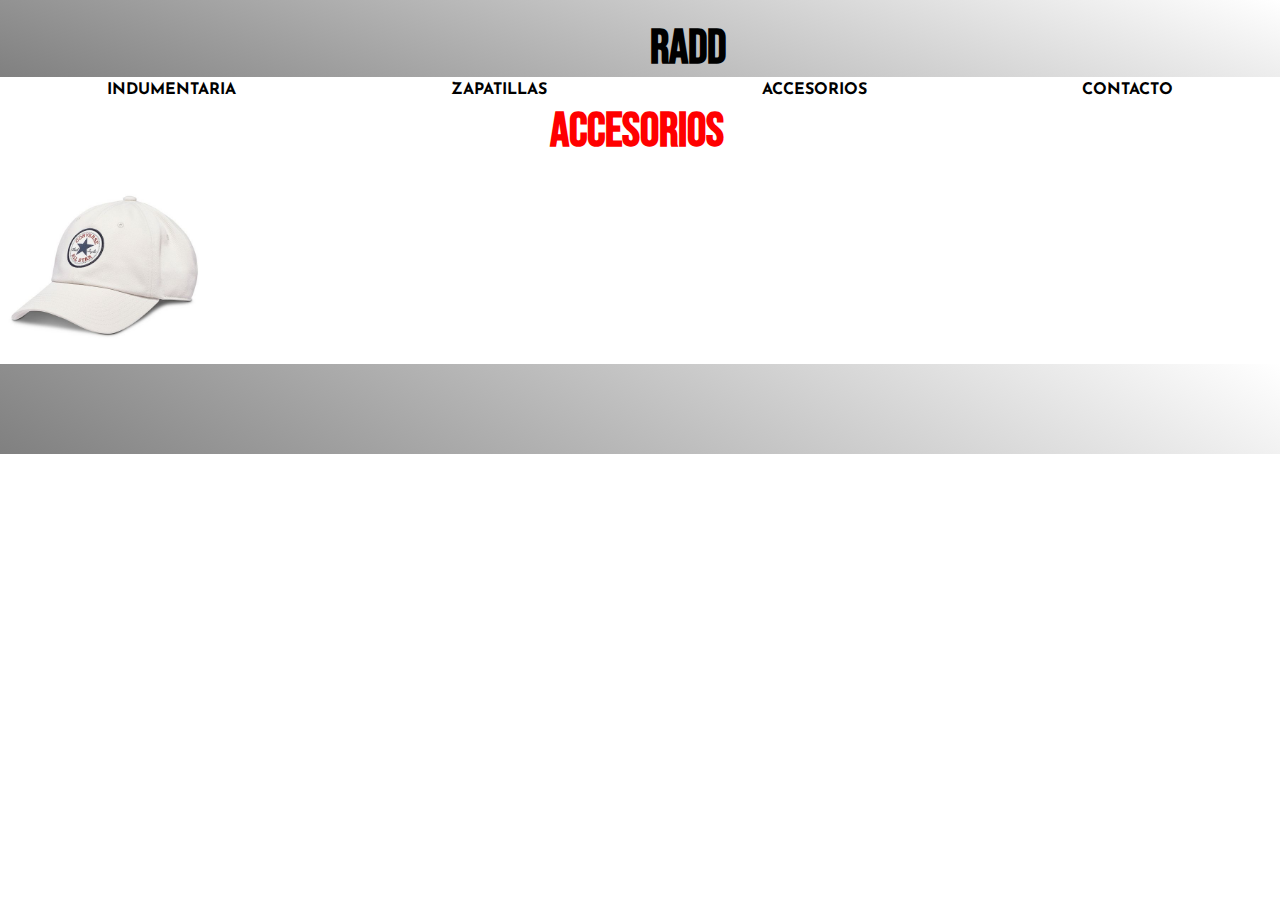
<file: pages/accesorios.html>
<!DOCTYPE html>
<html lang="en">
<head>
    <meta charset="UTF-8">
    <meta http-equiv="X-UA-Compatible" content="IE=edge">
    <meta name="viewport" content="width=device-width, initial-scale=1.0">
    <title>radd store-accesorios</title>

    <link rel="stylesheet" href="../css/style.css">
</head>

<body id="accesorios">
    <nav>
        
        <a href="../index.html" class="enlace">
            <h1 class="titulo">
                RADD
            </h1>
        </a> 
            
                <ul class="menu-horizontal">
                    <li>
                        <a href="ropa.html">INDUMENTARIA</a>
                    </li>
            
                    <li>
                        <a href="zapatillas.html">ZAPATILLAS</a>
                        
                    </li>
                    <li>
                    <a href="accesorios.html">ACCESORIOS</a>
                        
                    </li>
                    <li> <a href="contacto.html">CONTACTO</a>
                        
                    </li>
                </ul>
            
    </nav>
    <header>
        <div class="medida">
            <h2>ACCESORIOS</h2>
        </div>
        <div>
            <img src="../images/gorras1.jpg" alt="" height="200">
        </div>
    </header>

    <footer class="footer"> 

        <a href="">
            <img src="../images/logoig.png" alt="" class="logoFooter">
        </a>
    
        
    </footer>


</body>
</html>
</file>
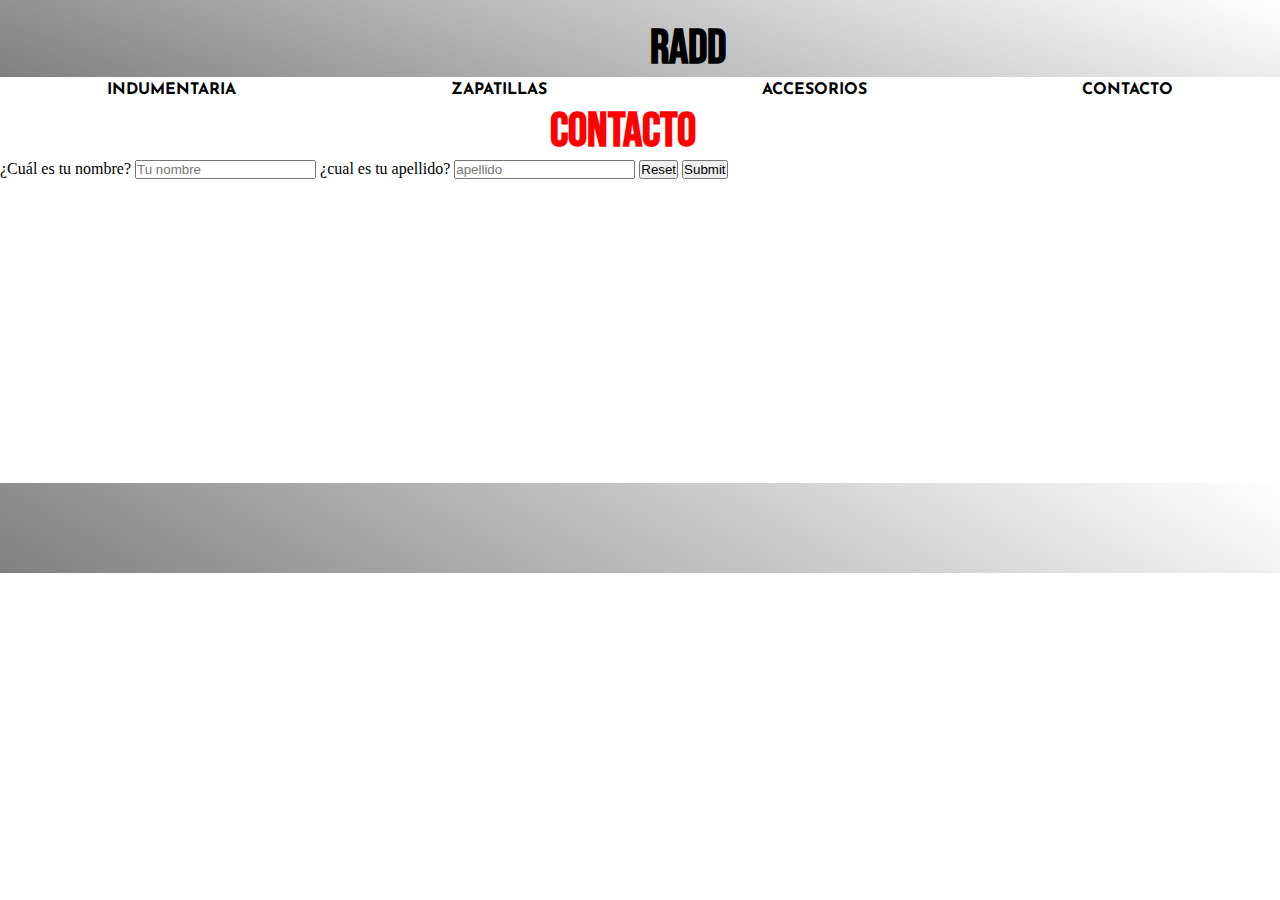
<file: pages/contacto.html>
<!DOCTYPE html>
<html lang="en">
<head>
    <meta charset="UTF-8">
    <meta http-equiv="X-UA-Compatible" content="IE=edge">
    <meta name="viewport" content="width=device-width, initial-scale=1.0">

    <link rel="stylesheet" href="../css/style.css">


    <title>radd store-contacto</title>
</head>
<body>

    <nav>
        
        <a href="../index.html" class="enlace">
            <h1 class="titulo">
                RADD
            </h1>
        </a> 
            
                <ul class="menu-horizontal">
                    <li>
                        <a href="ropa.html">INDUMENTARIA</a>
                    </li>
            
                    <li>
                        <a href="zapatillas.html">ZAPATILLAS</a>
                        
                    </li>
                    <li>
                    <a href="accesorios.html">ACCESORIOS</a>
                        
                    </li>
                    <li> <a href="contacto.html">CONTACTO</a>
                        
                    </li>
                </ul>
            
    </nav>

    <header>
        <div class="medida">
            <h2>CONTACTO</h2>
        </div>
        <div>
            <form action="">
                <label for="nombre">
                    <span>¿Cuál es tu nombre?</span>
                    <input type="text" id="nombre" placeholder="Tu nombre">
                </label>
                <label for="apellido">
                    <span>¿cual es tu apellido?</span>
                    <input type="text" id="apellido" placeholder="apellido">
                </label>
                <input type="reset">
                <input type="submit">
            </form>
            <iframe src="https://www.google.com/maps/embed?pb=!1m18!1m12!1m3!1d28472.307968997124!2d-60.234385044448565!3d-26.870517989122856!2m3!1f0!2f0!3f0!3m2!1i1024!2i768!4f13.1!3m3!1m2!1s0x9446c9db7aecd149%3A0x68fdf1a6ab9c9e25!2sQuitilipi%2C%20Chaco!5e0!3m2!1ses-419!2sar!4v1669511643738!5m2!1ses-419!2sar" width="400" height="300" style="border:0;" allowfullscreen="" loading="lazy" referrerpolicy="no-referrer-when-downgrade"></iframe>
            

        </div>
    </header>

    <footer class="footer"> 

        <a href="">
            <img src="../images/logoig.png" alt="" class="logoFooter">
        </a>
    
        
    </footer>


</body>
</html>
</file>
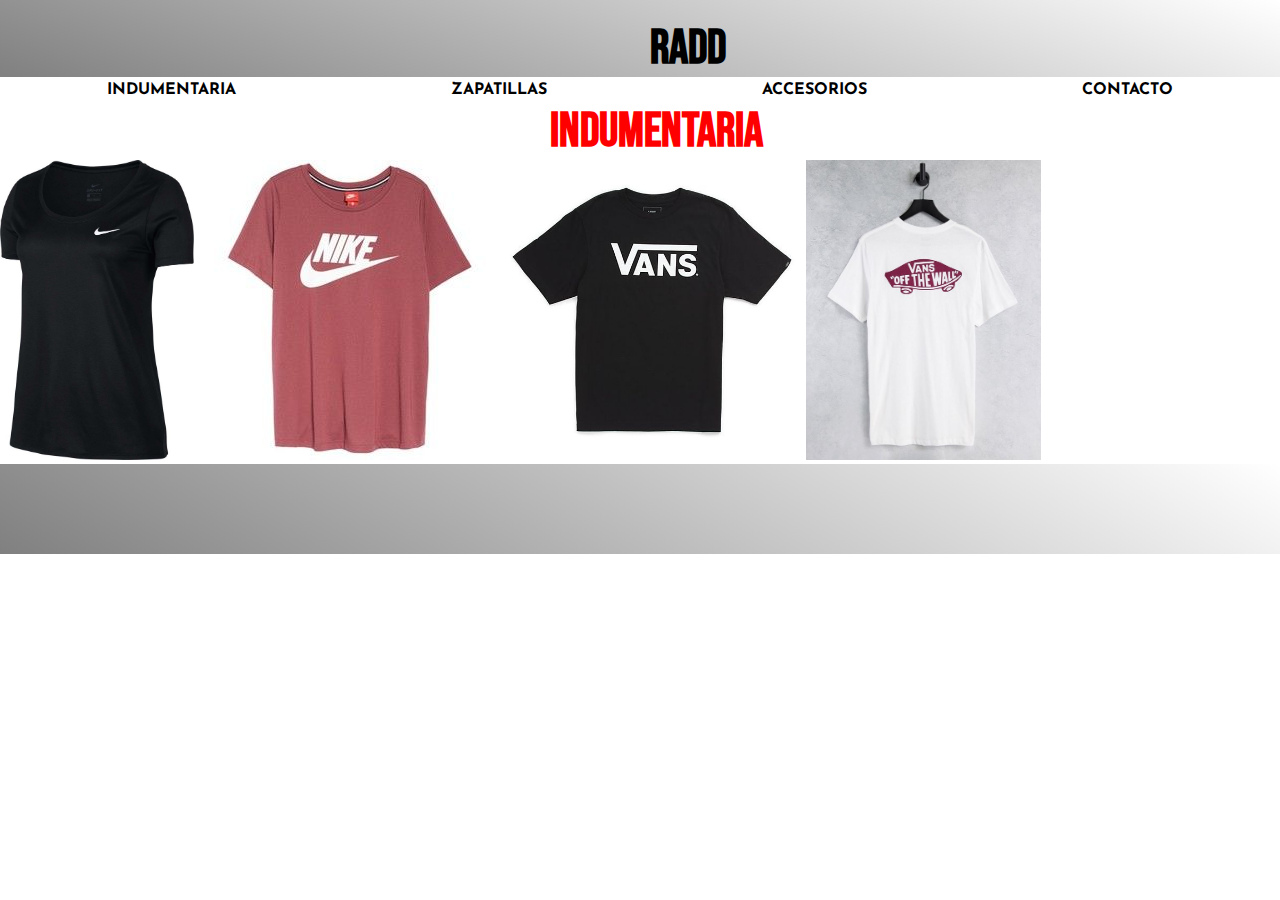
<file: pages/ropa.html>
<!DOCTYPE html>
<html lang="en">
<head>
    <meta charset="UTF-8">
    <meta http-equiv="X-UA-Compatible" content="IE=edge">
    <meta name="viewport" content="width=device-width, initial-scale=1.0">
    <title>radd store - ropa</title>

    <link rel="stylesheet" href="../css/style.css">
</head>
<body id="nav">

    <nav>
        
        <a href="../index.html" class="enlace">
            <h1 class="titulo">
                RADD
            </h1>
        </a> 
            
                <ul class="menu-horizontal">
                    <li>
                        <a href="ropa.html">INDUMENTARIA</a>
                    </li>
            
                    <li>
                        <a href="zapatillas.html">ZAPATILLAS</a>
                        
                    </li>
                    <li>
                    <a href="accesorios.html">ACCESORIOS</a>
                        
                    </li>
                    <li> <a href="contacto.html">CONTACTO</a>
                        
                    </li>
                </ul>
            
    </nav>

    <header>
        <div class="medida">
            <h2>INDUMENTARIA</h2>
        </div>
        <div>
            <img src="../images/remera1.jpg" alt="" height="300">
            <img src="../images/remera2.jpg" alt="">
            <img src="../images/remera3.jpg" alt="" height="300">
            <img src="../images/remera4.jpg" alt="" height="300">
        </div>
    </header>

    <footer class="footer"> 

        <a href="">
            <img src="../images/logoig.png" alt="" class="logoFooter">
        </a>
    
        
    </footer>


</body>
</html>
</file>
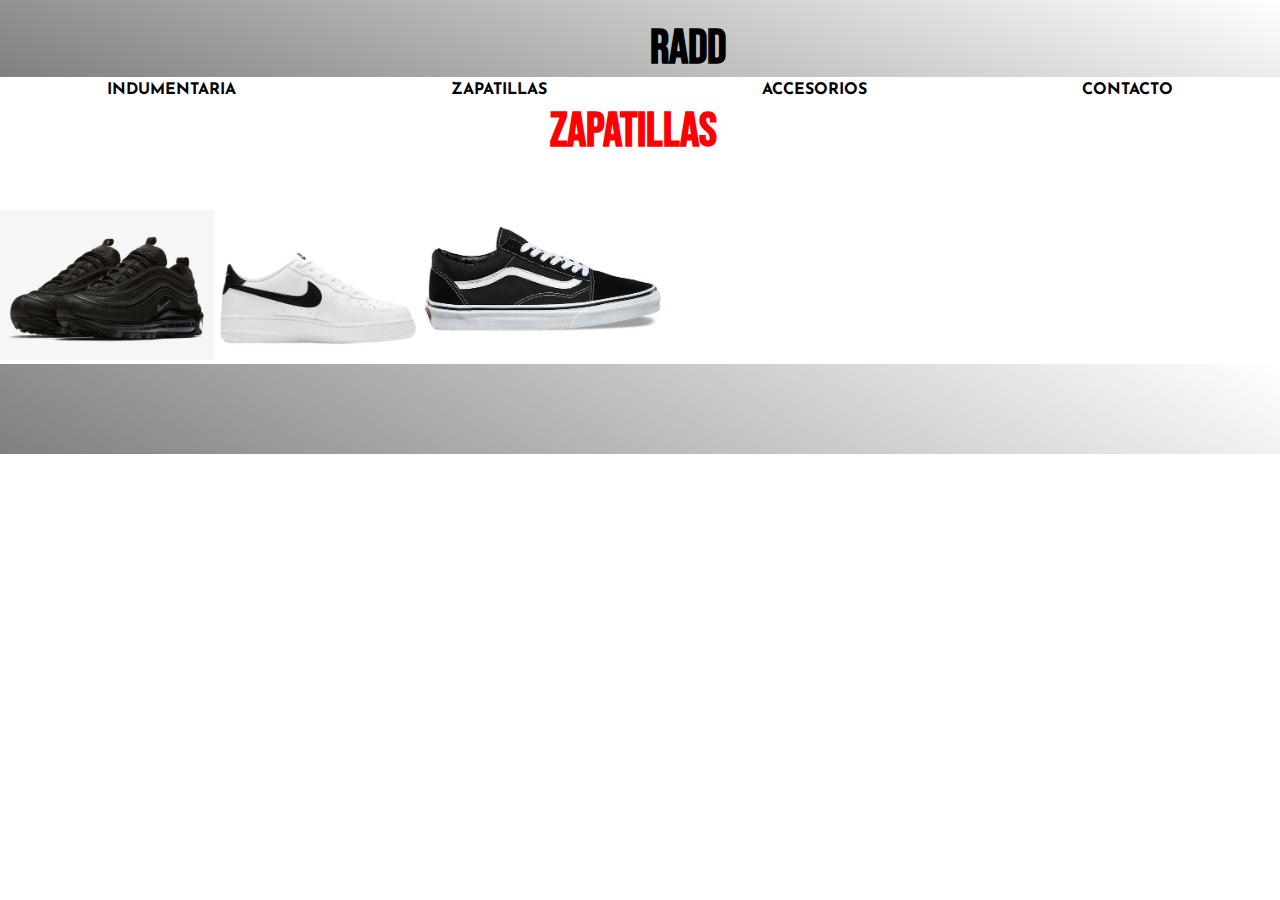
<file: pages/zapatillas.html>
<!DOCTYPE html>
<html lang="en">
<head>
    <meta charset="UTF-8">
    <meta http-equiv="X-UA-Compatible" content="IE=edge">
    <meta name="viewport" content="width=device-width, initial-scale=1.0">
    <title>radd store-zapatillas</title>

    <link rel="stylesheet" href="../css/style.css">
</head>

<body id="grilla"> 

    <nav>
        
        <a href="../index.html" class="enlace">
            <h1 class="titulo">
                RADD
            </h1>
        </a>
        
            
                <ul class="menu-horizontal">
                    <li>
                        <a href="ropa.html">INDUMENTARIA</a>
                    </li>
            
                    <li>
                        <a href="zapatillas.html">ZAPATILLAS</a>
                        
                    </li>
                    <li>
                    <a href="accesorios.html">ACCESORIOS</a>
                        
                    </li>
                    <li> <a href="contacto.html">CONTACTO</a>
                        
                    </li>
                </ul>
            
    </nav>

    <header>
        <div class="medida">
            <h2>ZAPATILLAS</h2>
        </div>
        <div>
            <img src="../images/zapas1.jpg" alt="" height="150">
            <img src="../images/zapas2.jpg" alt="" height="200">
            <img src="../images/zapas33.jpg" alt="" height="200">
        </div>

    </header>

    <footer class="footer"> 

        <a href="">
            <img src="../images/logoig.png" alt="" class="logoFooter">
        </a>
    
        
    </footer>

</body>
</html>
</file>
<file: css/style.css>
@import url('https://fonts.googleapis.com/css2?family=Bebas+Neue&display=swap');
@import url('https://fonts.googleapis.com/css2?family=Josefin+Sans:ital@1&display=swap');


*{
margin: 0;
padding: 0;
box-sizing: border-box;
}

#grilla {
width: 100;
height: 100;
display: grid;
grid-template-columns: 1fr;
grid-template-rows: 1fr;
grid-template-areas: 
"nav"
"header"
"footer"
} 

#nav{
width: 100;
height: 100;
display: grid;
grid-template-columns: 1fr;
grid-template-rows: 1fr;
grid-template-areas: 
"nav"
"header"
"footer"
}

.menu-horizontal{
    list-style:none;
    display: flex;
    justify-content: space-around;
    }


.menu-horizontal > li > a{

    display: block;
    padding: 5px 5px;
    color: black;
    text-decoration: none;
    font-family:'Josefin sans', sans-serif;
    font-weight: bold;
}

.titulo{
    font-size: 3rem;
    font-family: 'Bebas Neue', sans-serif;
    color:black;
    padding-left: 650px;
    padding-top: 20px;
    background-image:linear-gradient(20deg, grey, white) ;
}

.enlace{
    text-decoration: none;
}

.colorTexto {  
    font-family: 'Josefin sans', sans-serif;
    color: black;
}

.medida{
    font-family: 'Bebas Neue', cursive;
    font-size: 2rem;
    color: red;
    padding-left: 550px;
}

.footer{
    font-family: 'Josefin sans', sans-serif;
    font-size: 15px;
    color: black;
    height: 10vh;
    background-color: #434242;
    display: flex;
    align-items: center;
    background-image:linear-gradient(30deg, grey, white)
}

.zapatillas {
    display: flex;
    justify-content: space-around;
}
.logoFooter{
    width: 30px;
    padding-left: 650px;
    color: black;
}
</file>
